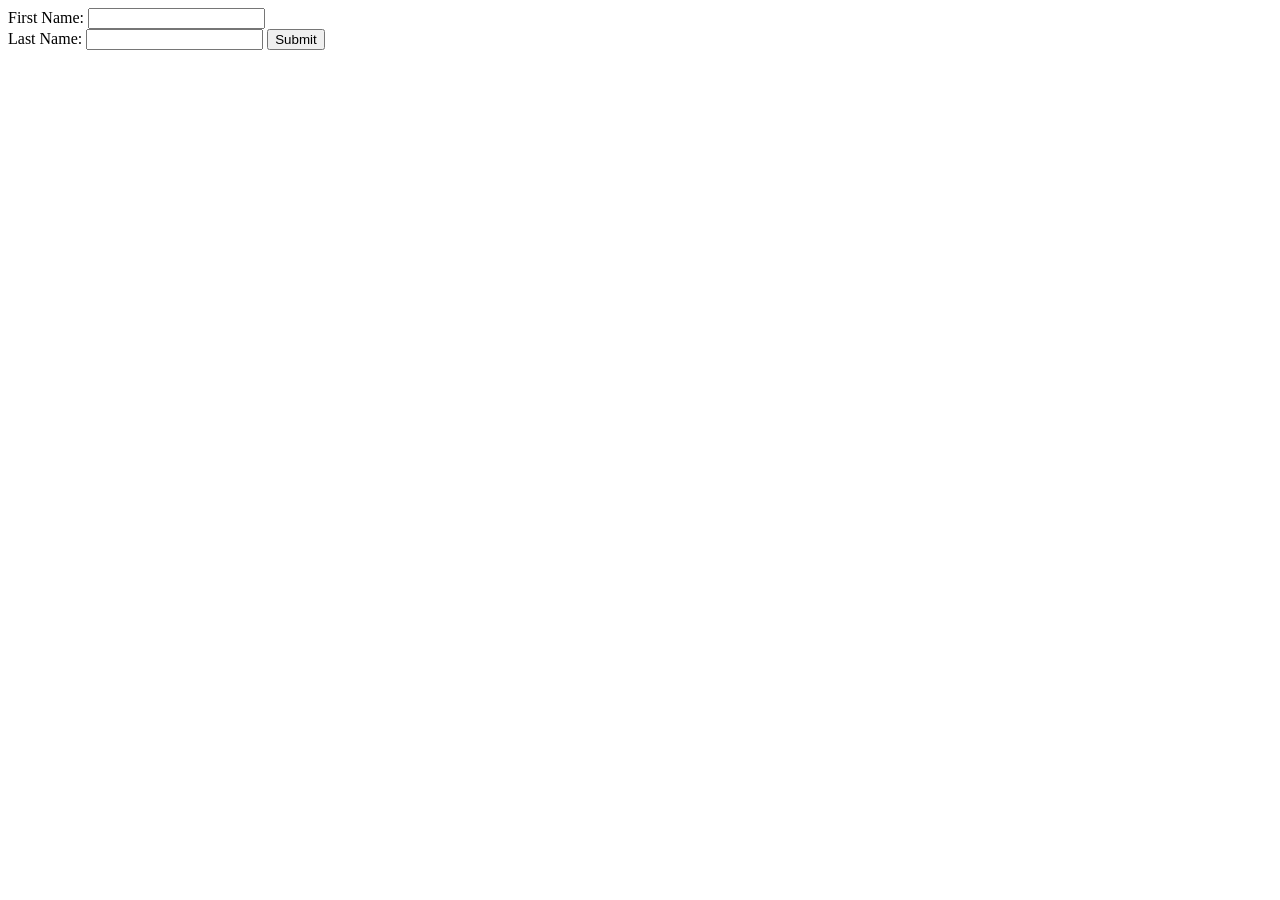
<file: src/portal.html>
<!DOCTYPE html>
<html lang="en">
<head>
    <meta charset="UTF-8">
    <title>Title</title>

</head>
<body>
    <form action="cgi-bin/python_cgi2.py" method="get">
        First Name: <input type="text" name="first_name">  <br />
        Last Name: <input type="text" name="last_name" />
        <input type="submit" value="Submit" />
    </form>
</body>
</html>
</file>
